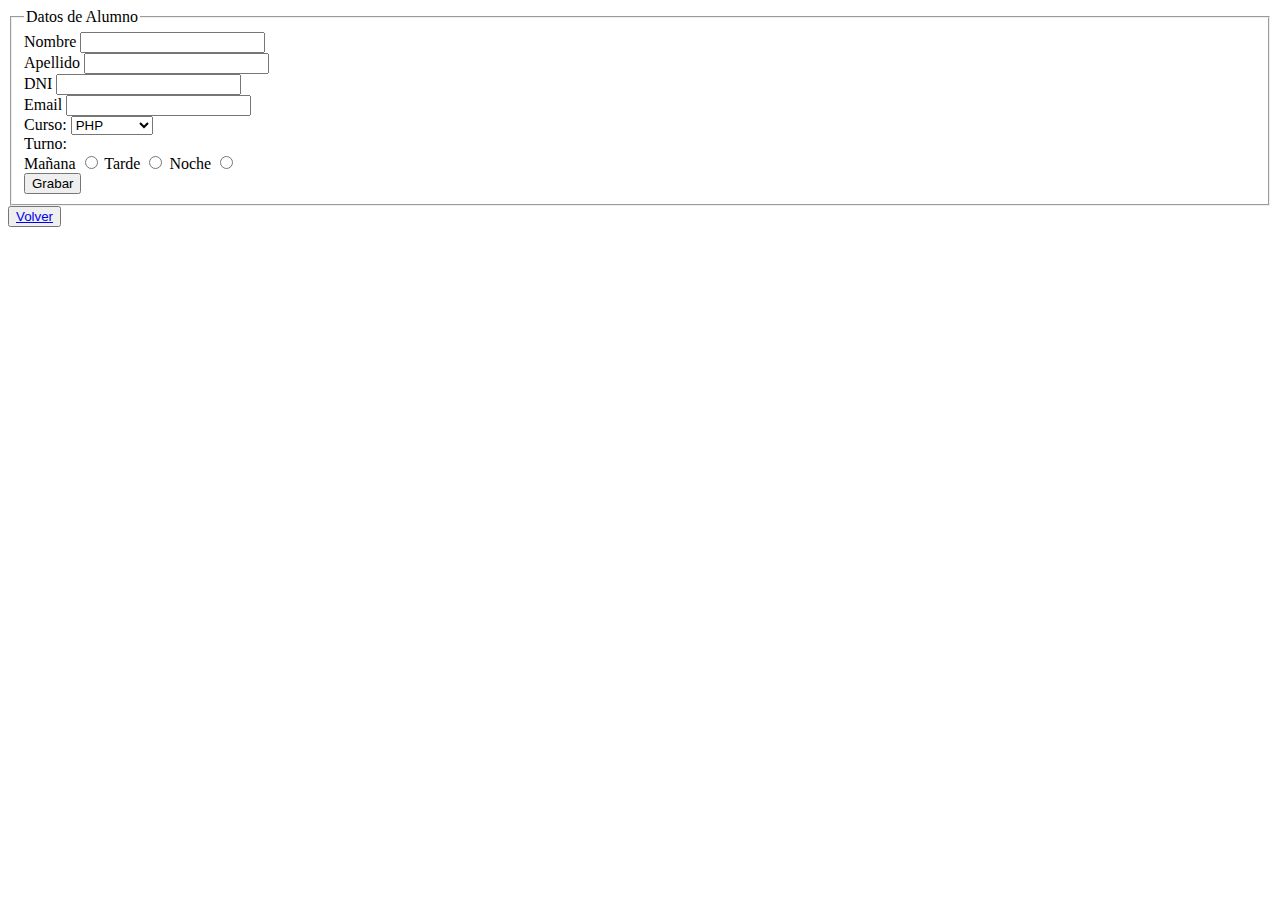
<file: views/alumno.html>
<!DOCTYPE html>
<html lang="en">
<head>
    <meta charset="UTF-8">
    <meta name="viewport" content="width=device-width, initial-scale=1.0">
    <title>Alumno - Form</title>
</head>
<body>
    

    <fieldset>
        <legend>Datos de Alumno</legend>
        <form action=""> <!-- Etiqueta formulario -->
            <label for="nombre">Nombre</label>
            <input type="text" id="nombre" name="nombre" required>
            <br>
            <label for="apellido">Apellido</label>
            <input type="text" id="apellido" name="apellido" required>
            <br>
            <label for="dni">DNI</label>
            <input type="number" id="dni" name="dni" maxlength="8" required>
            <br>
            <label for="email">Email</label>
            <input type="email" id ="email" name="email" required>
            <br>
            <label for="curso">Curso:</label>
            <select name="" id="curso" name="curso" required> <!-- Etiqueta lista -->
    
                <option value="">PHP</option>
                <option value="">Javascript</option>
                <option value="">Java</option>
            </select>
            <br>
            <!-- Radios -->
            <label>Turno:</label>
            <br>
            <label for="maniana">Mañana</label>
            <input type="radio" id="maniana" name="turno" required>
            <label for="tarde">Tarde</label>
            <input type="radio" id="tarde" name="turno" required>
            <label for="noche">Noche</label>
            <input type="radio" id="noche" name="turno" required>
            <br>
            <button>
                Grabar
            </button>
        </form>
    </fieldset>
    <button>
        <a href="tablas.html">Volver</a>
    </button>
    
</body>
</html>
</file>
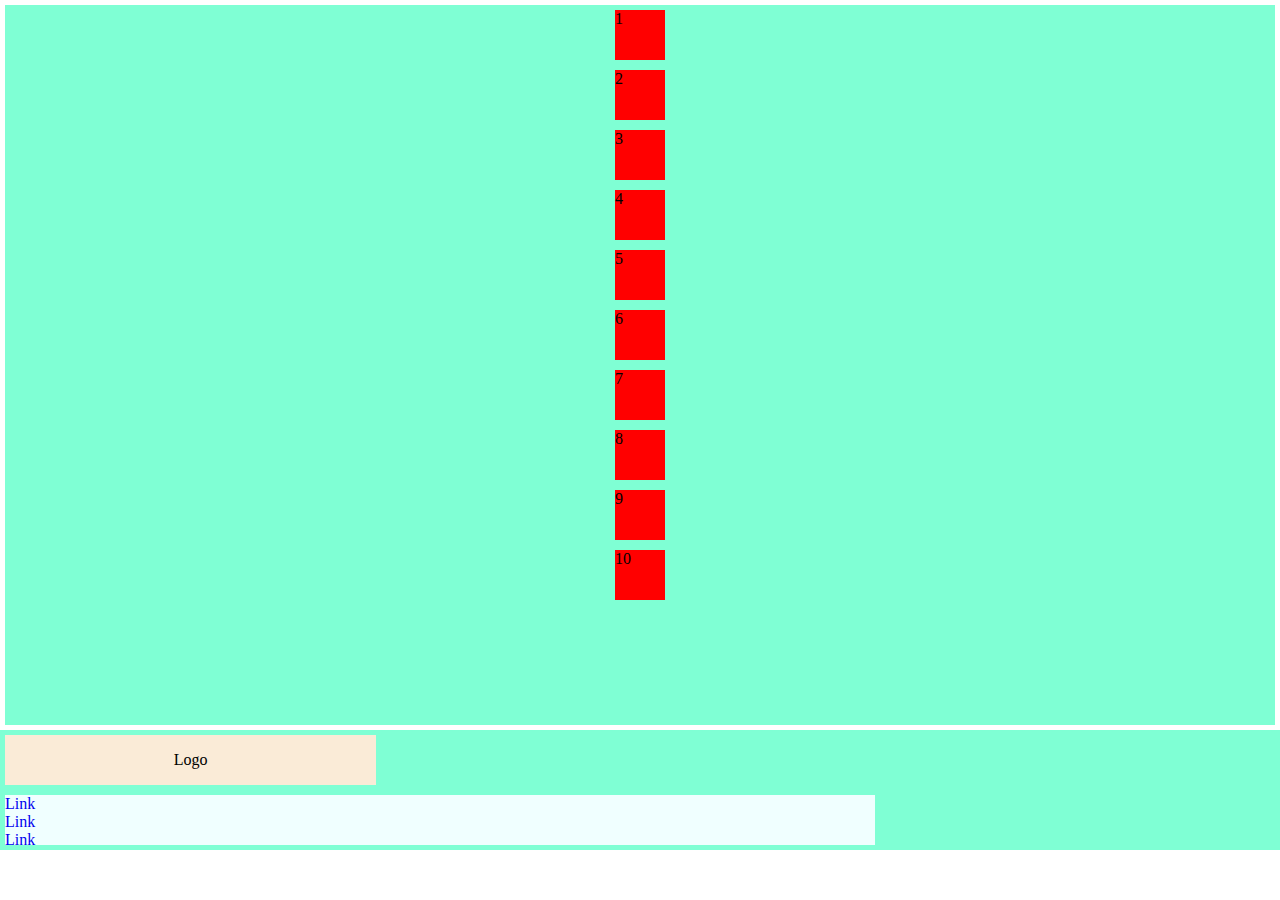
<file: views/flex.html>
<!DOCTYPE html>
<html lang="en">
<head>
    <meta charset="UTF-8">
    <meta name="viewport" content="width=device-width, initial-scale=1.0">
    <title>Document</title>
    <link rel="stylesheet" href="../assets/css/flex.css">
</head>
<body>
    <div class="flex-container1">
        <div class="flex-item">1</div>
        <div class="flex-item">2</div>
        <div class="flex-item">3</div>
        <div class="flex-item">4</div>
        <div class="flex-item">5</div>
        <div class="flex-item">6</div>
        <div class="flex-item">7</div>
        <div class="flex-item">8</div>
        <div class="flex-item">9</div>
        <div class="flex-item">10</div>
    </div>
    <div class="flex-container2">
        <div class="flex-item left">Logo</div>
        <ul class ="flex-item right">
            <li>
                <a href="#Link">Link</a>
            </li>
            <li>
                <a href="#Link">Link</a>
            </li>
            <li>
                <a href="#Link">Link</a>
            </li>
        </ul>
    </div>
</body>
</html>
</file>
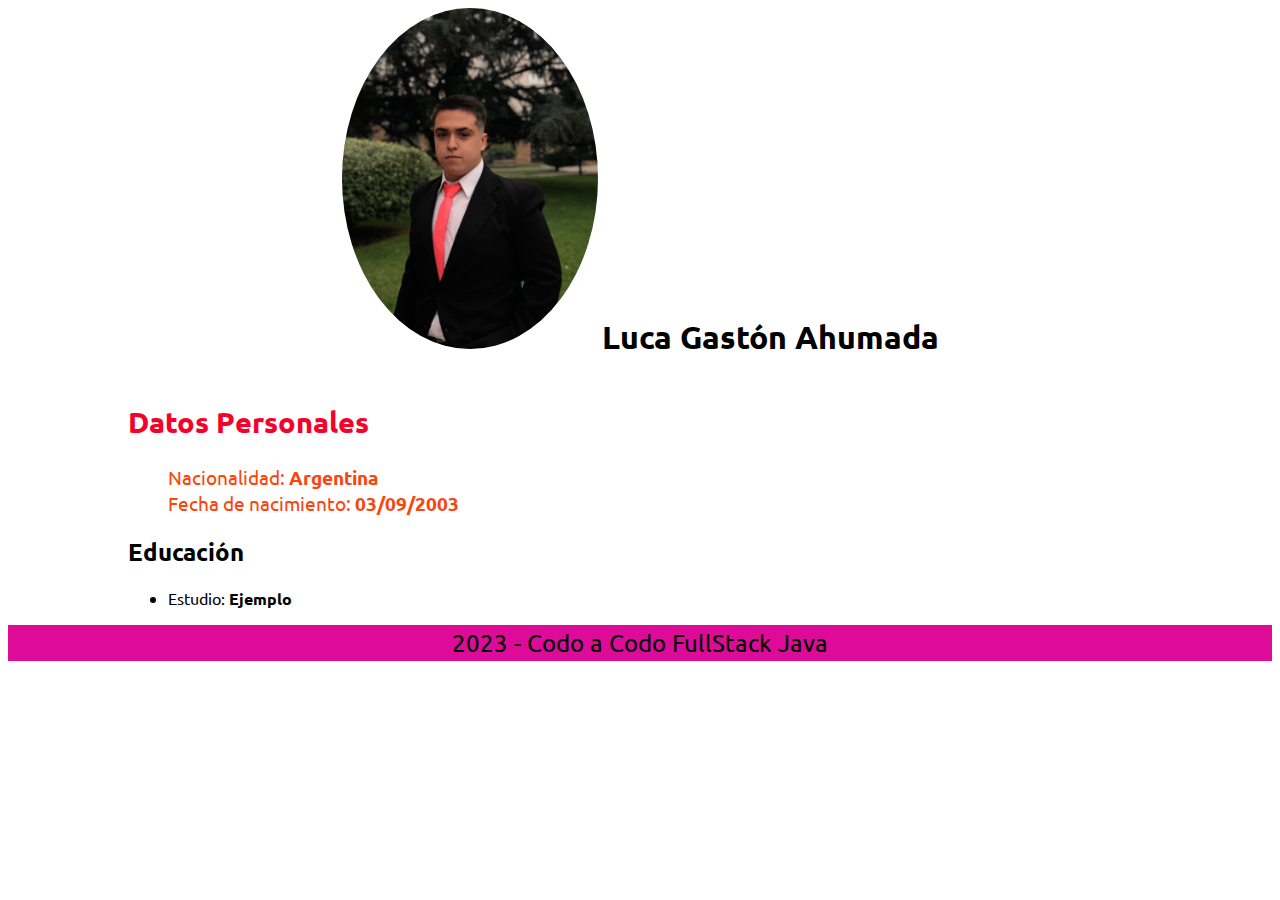
<file: views/micv.html>
<!DOCTYPE html>
<html lang="en">
<head>
    <meta charset="UTF-8">
    <meta name="viewport" content="width=device-width, initial-scale=1.0">
    <title>MI CV</title>
    <link rel="stylesheet" href="../assets/css/micv.css">
</head>
<body>
    <header class="mainHeader">
        <img class="mainHeader_img" src="../assets/img/Foto.png">
        <h1 class="mainHeader_title">Luca Gastón Ahumada</h1>
        
    </header>
    <main class="mainCV">
        <section class="mainCV_informacion">
            <h2 class="mainCV_informacion_title">Datos personales</h2>
            <ul class="mainCV_informacion_item">
                <li>
                    <span>Nacionalidad: </span><strong>Argentina</strong>
                </li>
                <li>
                    <span>Fecha de nacimiento: </span><strong>03/09/2003</strong>
                </li>
            </ul>
        </section>
        <section>
            <h2>Educación</h2>
            <ul>
                <li>
                    <span>Estudio: </span><strong>Ejemplo</strong>
                </li>
            </ul>
        </section>
    </main>
    <footer class="mainCV_footer">
        2023 - Codo a Codo FullStack Java
    </footer>
</body>
</html>
</file>
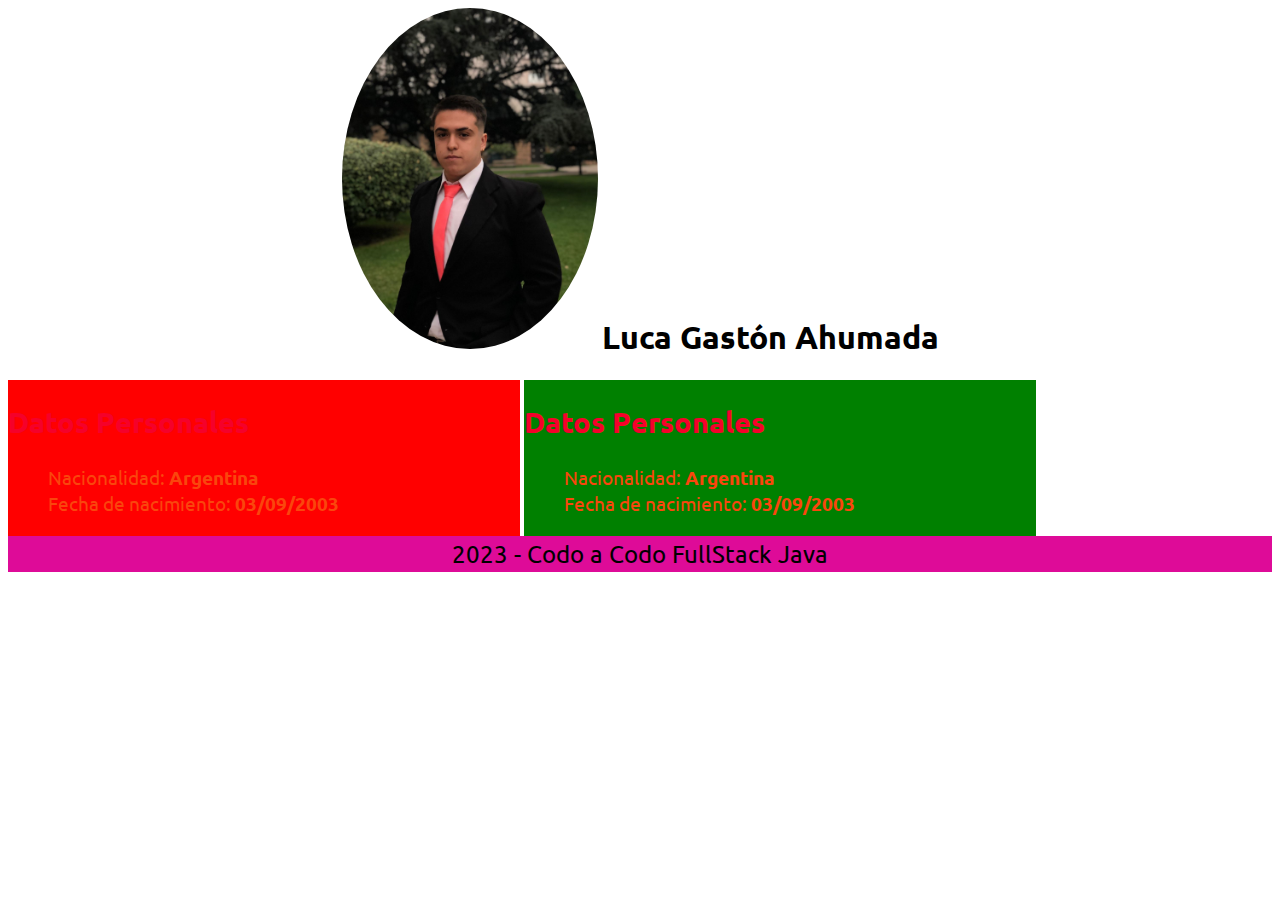
<file: views/micv2.html>
<!DOCTYPE html>
<html lang="en">
<head>
    <meta charset="UTF-8">
    <meta name="viewport" content="width=device-width, initial-scale=1.0">
    <title>MI CV</title>
    <link rel="stylesheet" href="../assets/css/micv2.css">
</head>
<body>
    <header class="mainHeader">
        <img class="mainHeader_img" src="../assets/img/Foto.png">
        <h1 class="mainHeader_title">Luca Gastón Ahumada</h1>
        
    </header>
    <main class="mainCV">
        <section class="mainCV_informacion_left">
            <h2 class="mainCV_informacion_title">Datos personales</h2>
            <ul class="mainCV_informacion_item">
                <li>
                    <span>Nacionalidad: </span><strong>Argentina</strong>
                </li>
                <li>
                    <span>Fecha de nacimiento: </span><strong>03/09/2003</strong>
                </li>
            </ul>
        </section>
        <section class="mainCV_informacion_right">
            <h2 class="mainCV_informacion_title">Datos personales</h2>
            <ul class="mainCV_informacion_item">
                <li>
                    <span>Nacionalidad: </span><strong>Argentina</strong>
                </li>
                <li>
                    <span>Fecha de nacimiento: </span><strong>03/09/2003</strong>
                </li>
            </ul>
        </section>
    </main>
    <footer class="mainCV_footer">
        2023 - Codo a Codo FullStack Java
    </footer>
</body>
</html>
</file>
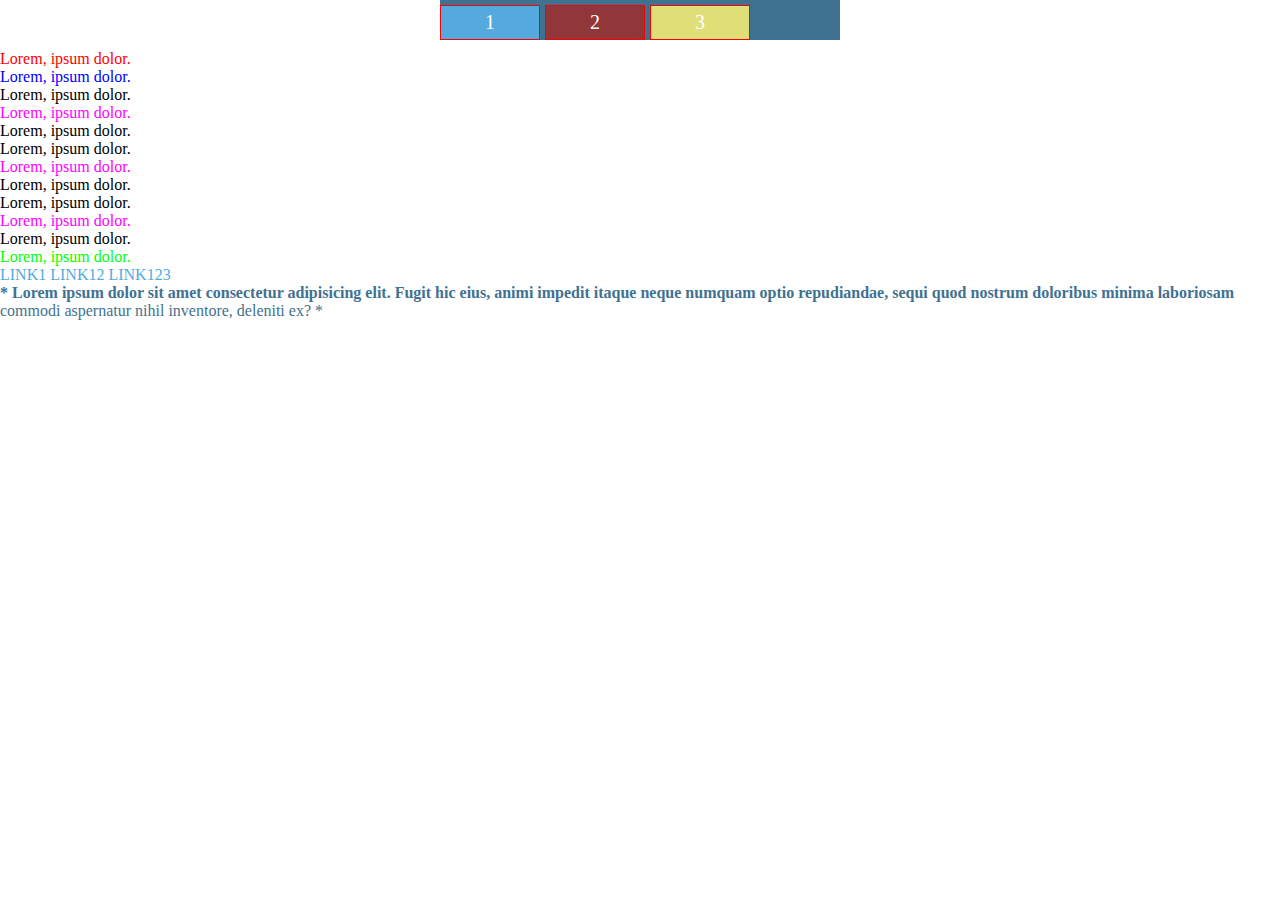
<file: views/modelo-caja.html>
<!DOCTYPE html>
<html lang="en">
<head>
    <meta charset="UTF-8">
    <meta name="viewport" content="width=device-width, initial-scale=1.0">
    <title>Document</title>
    <link rel="stylesheet" href="../assets/css/modelo-caja.css">
</head>
<body>
    <div class="divContainer">
        <div class="caja1 divItem">
            1
        </div>
        <div class="caja2 divItem">
            2
        </div>
        <div class="caja3 divItem">
            3
        </div>
    </div>
    <div class="textos">
        <!-- pseudoclases -->
        <p>Lorem, ipsum dolor.</p>
        <p>Lorem, ipsum dolor.</p>
        <p>Lorem, ipsum dolor.</p>
        <p>Lorem, ipsum dolor.</p>
        <p>Lorem, ipsum dolor.</p>
        <p>Lorem, ipsum dolor.</p>
        <p>Lorem, ipsum dolor.</p>
        <p>Lorem, ipsum dolor.</p>
        <p>Lorem, ipsum dolor.</p>
        <p>Lorem, ipsum dolor.</p>
        <p>Lorem, ipsum dolor.</p>
        <p>Lorem, ipsum dolor.</p>
    </div>
    <div>
        <a href="http://www.bla.com.ar">Link1</a>
        <a href="http://www.bla.com.">Link12</a>
        <a href="http://www.bla.com.es">Link123</a>
    </div>
    <p class="parrafo">Lorem ipsum dolor sit amet consectetur adipisicing elit. Fugit hic eius, animi impedit itaque neque numquam optio repudiandae, sequi quod nostrum doloribus minima laboriosam commodi aspernatur nihil inventore, deleniti ex?</p>
    
</body>
</html>
</file>
<file: assets/css/flex.css>
* {
    margin: 0;
    padding: 0;
    box-sizing: border-box;
}

.flex-container1{
    margin: 5px;
    background-color: aquamarine;
    display: flex;
    /* Así viene por defecto */
    /* flex-direction: row;
    justify-content: flex-start;
    flex-wrap: nowrap; */

    /* Cambia el orden de izq a dcha A dcha a izq */
    flex-direction: row-reverse;

    /* Cambia el orden y se ordenan en columnas (se giran los ejes main-cross) */
    flex-direction: column;

    /* Respeta el tamaño de las cajas */
    flex-wrap: wrap;
    height: 80vh;
    align-items: center;


}

.flex-item {
    background-color: red;
    width: 50px;
    height: 50px;
    margin: 5px;
}
/* --------------------------------------- */
.flex-container2 {
    background-color: aquamarine;
    display: flex;
    flex-direction: row;
    justify-content: flex-start;
    flex-wrap: wrap;
}

.left {
    width: 29vw;
    background-color: antiquewhite;
    display: flex;
    justify-content: space-evenly;
    align-items: center;
}

.right {
    background-color: azure;
    width: 68vw;
    list-style: none;
    display: flex;
    align-items: center;
    justify-content: space-evenly;
}
.right a{
    text-decoration: none;
}

@media screen and (min-width: 426px){
    .flex-container2 {
        flex-direction: column;
        align-items: flex-start;
    }
    .right {
        flex-direction: column;
        justify-content: flex-start;
        align-items: flex-start;
    }
}
</file>
<file: assets/css/micv.css>
@import url('https://fonts.googleapis.com/css2?family=Ubuntu:ital,wght@0,300;0,400;0,700;1,300;1,400;1,700&display=swap');
/*{
    outline: 1px solid red;
}
*/
:root{
    --primary-color-text: #F5012A;
    --primary-color-complement: #FA460D;
    font-family: 'ubuntu';
}
.mainHeader{
    text-align: center;
}
.mainHeader_title{
    display: inline-block;
}
.mainHeader_img{
    width: 20vw;
    border-radius: 50%;
}
.mainCV{
    margin: 0 auto;
    width: 80vw;
}
.mainCV_informacion_title{
    text-transform: capitalize;
    font-size: 1.8em;
    color: var(--primary-color-text);
}
.mainCV_informacion_item{
    list-style: none;
    font-size: 1.2em;
    color: var(--primary-color-complement);
}
.mainCV_footer{
    height: 4vh;
    background: #DE0B98;
    font-size: 1.5rem;
    text-align: center;
    line-height: 1.5em;
}
</file>
<file: assets/css/micv2.css>
@import url('https://fonts.googleapis.com/css2?family=Ubuntu:ital,wght@0,300;0,400;0,700;1,300;1,400;1,700&display=swap');
/*{
    outline: 1px solid red;
}
*/
:root{
    --primary-color-text: #F5012A;
    --primary-color-complement: #FA460D;
    font-family: 'ubuntu';
}
.mainHeader{
    text-align: center;
}
.mainHeader_title{
    display: inline-block;
}
.mainHeader_img{
    width: 20vw;
    border-radius: 50%;
}
.mainCV{
    width: 100vw;
}
.mainCV_informacion_left{
    display: inline-block;
    background-color: red;
    width: 40vw;
}
.mainCV_informacion_right{
    display: inline-block;
    background-color: green;
    width: 40vw;
}
.mainCV_informacion_title{
    text-transform: capitalize;
    font-size: 1.8em;
    color: var(--primary-color-text);
}
.mainCV_informacion_item{
    list-style: none;
    font-size: 1.2em;
    color: var(--primary-color-complement);
}
.mainCV_footer{
    height: 4vh;
    background: #DE0B98;
    font-size: 1.5rem;
    text-align: center;
    line-height: 1.5em;
}
</file>
<file: assets/css/modelo-caja.css>
*{
    margin: 0;
}

.divContainer {
background: #3F7291;
color: white;
font-size: 20px;
margin: 0 auto;
width: 400px;
margin-bottom: 10px;
}
.divItem {
 text-align: center;
 width: 100px;
 background: #E0DE77;
 padding: 5px;
 /*border: 1px solid red;*/
 border-style: solid;
 border-width: 1px;
 border-color: red;

 /* el border-box= width - padding - border */
 box-sizing: border-box;
 margin-top: 5px;

 display:inline-block;
}
.caja1 {
    background: #54AADE;
}
.caja2 {
    background: #913739;
}

/* Pseudoclases */
.textos p:first-child {
    color: red !important;
}
.textos p:last-child {
    color: rgb(0, 255, 0);
}
/* nth */
.textos p:nth-child(2) {
    color: blue;
}
.textos p:nth-child(1) {
    color: blue;
}
/* Cada tantos pintar del color*/
.textos p:nth-child(3n + 1) {
    color: magenta;
}

/* Pintar los pares */
/*.textos p:nth-child(even){
    color: rgb(255, 118, 118);
}*/
/* Pintar los impares */
/*.textos p:nth-child(odd){
    color: rgb(100, 111, 255);
}*/
a:link{
    color:#54AADE;
    text-decoration: none;
    text-transform: uppercase;
    cursor: pointer;
}
a:active{
    color:#913739;
}
a:visited{
    color:#E0DE77;
}
a:hover{
    font-size: 1.1em;
    color:#df5457;
}

/* Pseudoelementos */
.parrafo {
    color:#3F7291;
}
.parrafo::first-letter {
    font-size: 2em;
}
.parrafo::before {
    content: " * ";
}
.parrafo::after {
    content: " * ";
}
.parrafo::selection{
    color:#E0DE77;
}
.parrafo::first-line {
    font-weight: bold;
}
</file>
